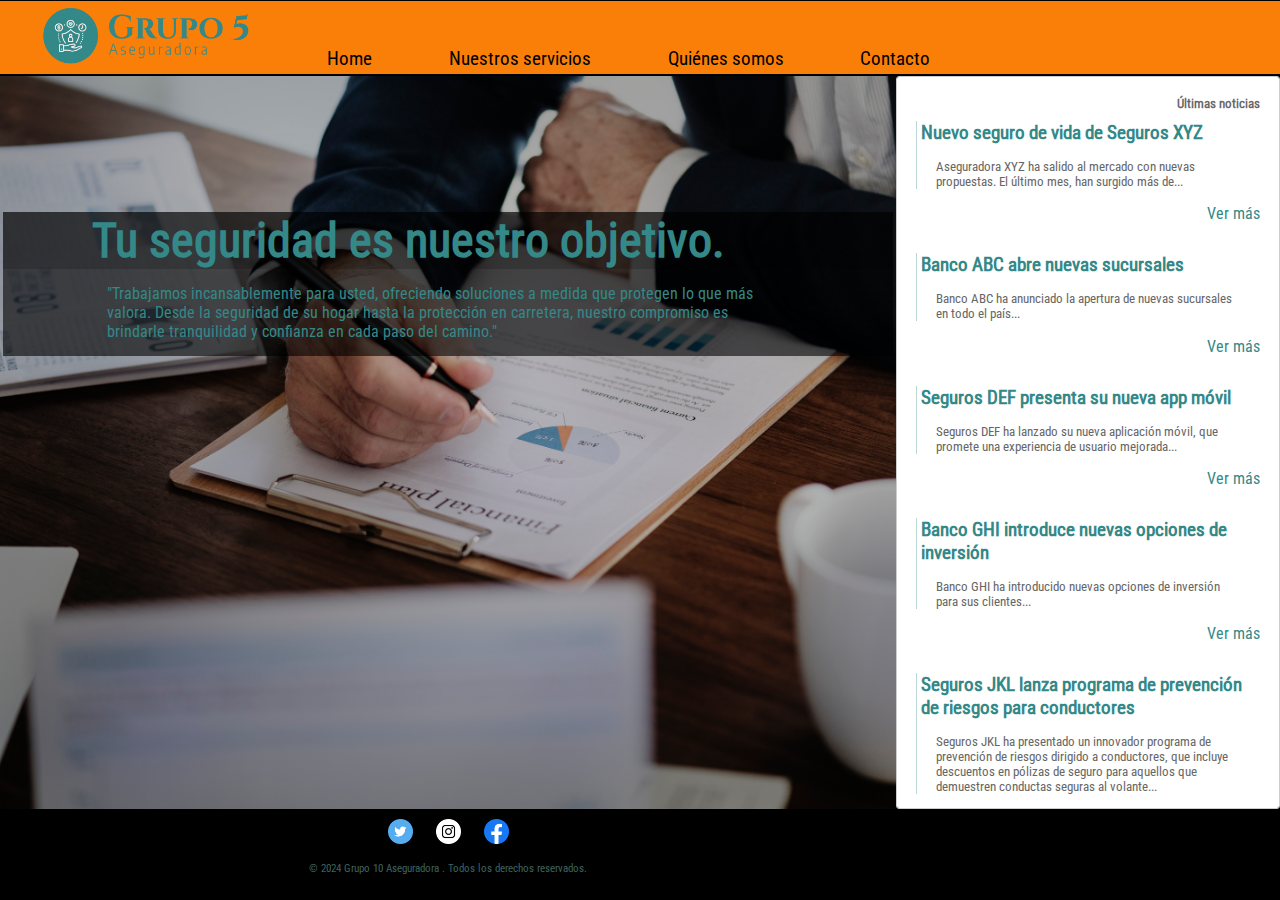
<file: index.html>
<!DOCTYPE html>
<html lang="en">

<head>
    <meta charset="UTF-8">
    <meta name="viewport" content="width=device-width, initial-scale=1.0">
    <meta name="author"
        content="Irene Martínez Iglesias - Adrián Carmona Caballero - Lucas Danilo Ubieta - Alberto Santos Galdiano">
    <link rel="stylesheet" href="style.css">
    <title>Grupo 5 | Seguros</title>
</head>

<body>
    <div id="contenedor">

        <nav>
            <ul>
                <li><a href="index.html"><img src="img/logotipoconnombre.png" alt=""></a></li>
                <li><a href="index.html">Home</a></li>
                <li><a href="servicios.html">Nuestros servicios</a></li>
                <li><a href="quienesSomos.html">Quiénes somos</a></li>
                <li><a href="formulario.html">Contacto</a></li>
            </ul>
        </nav>

        <section id="home">
            <h1>Tu seguridad es nuestro objetivo.</h1>
            <div>
                <p>"Trabajamos incansablemente para usted, ofreciendo soluciones a medida que protegen lo que más
                    valora. Desde la seguridad de su hogar hasta la protección en carretera, nuestro compromiso es
                    brindarle tranquilidad y confianza en cada paso del camino."</p>
            </div>
        </section>

        <aside>
            <h2>Últimas noticias</h2>
            <section class="noticia">
                <div class="titulo-noticia">
                    <h3>Nuevo seguro de vida de Seguros XYZ</h3>
                </div>
                <div class="contenido">
                    <p>Aseguradora XYZ ha salido al mercado con nuevas propuestas. El último mes, han surgido más de...
                    </p>
                    <a href="#">Ver más</a>
                </div>
            </section>
            <section class="noticia">
                <div class="titulo-noticia">
                    <h3>Banco ABC abre nuevas sucursales</h3>
                </div>
                <div class="contenido">
                    <p>Banco ABC ha anunciado la apertura de nuevas sucursales en todo el país...</p>
                    <a href="#">Ver más</a>
                </div>
            </section>
            <section class="noticia">
                <div class="titulo-noticia">
                    <h3>Seguros DEF presenta su nueva app móvil</h3>
                </div>
                <div class="contenido">
                    <p>Seguros DEF ha lanzado su nueva aplicación móvil, que promete una experiencia de usuario
                        mejorada...</p>
                    <a href="#">Ver más</a>
                </div>
            </section>
            <section class="noticia">
                <div class="titulo-noticia">
                    <h3>Banco GHI introduce nuevas opciones de inversión</h3>
                </div>
                <div class="contenido">
                    <p>Banco GHI ha introducido nuevas opciones de inversión para sus clientes...</p>
                    <a href="#">Ver más</a>
                </div>
            </section>

            <section class="noticia">
                <div class="titulo-noticia">
                    <h3>Seguros JKL lanza programa de prevención de riesgos para conductores</h3>
                </div>
                <div class="contenido">
                    <p>Seguros JKL ha presentado un innovador programa de prevención de riesgos dirigido a conductores,
                        que incluye descuentos en pólizas de seguro para aquellos que demuestren conductas seguras al
                        volante...</p>
                    <a href="#">Ver más</a>
                </div>
            </section>

            <section class="noticia">
                <div class="titulo-noticia">
                    <h3>Banco MNO anuncia alianza con plataforma de pagos digitales</h3>
                </div>
                <div class="contenido">
                    <p>Banco MNO ha hecho pública su asociación con una destacada plataforma de pagos digitales, con el
                        objetivo de ofrecer a sus clientes una mayor comodidad y seguridad en sus transacciones
                        financieras...</p>
                    <a href="#">Ver más</a>
                </div>
            </section>

        </aside>




        <footer>
            <div class="footer">
                <div class="social-media">
                    <a href="#"><img src="img/Twitter.png" alt=""></a>
                    <a href="#"><img src="img/Instagram.png" alt=""></a>
                    <a href="#"><img src="img/Facebook.png" alt=""></a>
                </div>
                <div class="about-us">
                    <p>© 2024 Grupo 10 Aseguradora . Todos los derechos reservados.</p>

                </div>
            </div>
        </footer>
    </div>

</body>

</html>
</file>
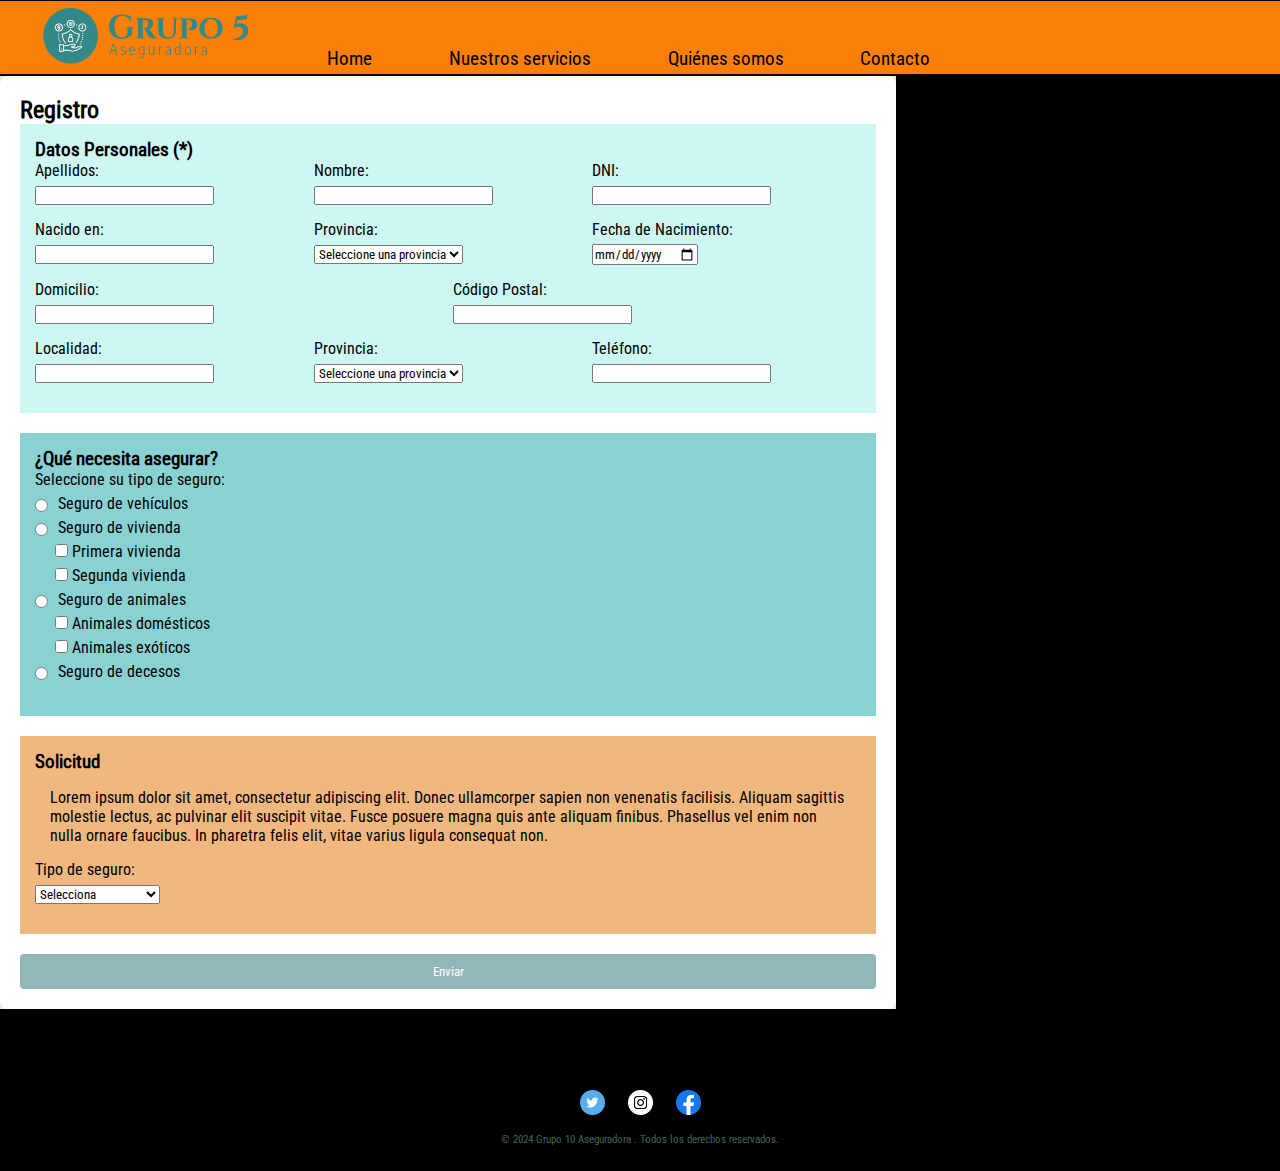
<file: formulario.html>
<!DOCTYPE html>
<html lang="en">

<head>
  <meta charset="UTF-8">
  <meta name="viewport" content="width=device-width, initial-scale=1.0">
  <meta name="author"
    content="Irene Martínez Iglesias - Adrián Carmona Caballero - Lucas Danilo Ubieta - Alberto Santos Galdiano">
  <link rel="stylesheet" href="style.css">
  <title>Grupo 5 | Seguros</title>
</head>

<body>
  <div id="contenedor">
    <nav>
      <ul>
          <li><a href="index.html"><img src="img/logotipoconnombre.png" alt=""></a></li>
          <li><a href="index.html">Home</a></li>
          <li><a href="servicios.html">Nuestros servicios</a></li>
          <li><a href="quienesSomos.html">Quiénes somos</a></li>
          <li><a href="formulario.html">Contacto</a></li>
      </ul>
  </nav>

    <div id="formbody">
      
      <div class="containerr">
        <h2>Registro</h2>
        <form action="#" method="post">

          <!--    SECCIÓN 1 - DATOS PERSONALES -->

          <div class="sectiion" id="datos">
            <h3>Datos Personales (*)</h3>
            <div class="form-group">
              <div class="inline-fields">
                <div class="field">
                  <label for="apellidos">Apellidos:</label>
                  <input type="text" id="apellidos" name="apellidos" required>
                </div>
                <div class="field">
                  <label for="nombre">Nombre:</label>
                  <input type="text" id="nombre" name="nombre" required>
                </div>
                <div class="field">
                  <label for="dni">DNI:</label>
                  <input type="text" id="dni" name="dni" required>
                </div>
              </div>
            </div>
            <div class="form-group">
              <div class="inline-fields">
                <div class="field">
                  <label for="nacido-en">Nacido en:</label>
                  <input type="text" id="nacido-en" name="nacido-en" required>
                </div>
                <div class="field">
                  <label for="provincia">Provincia:</label>
                  <select id="provincia1" name="provincia1" required>
                    <option value="">Seleccione una provincia</option>
                    <option value="A Coruña">A Coruña</option>
                    <option value="Álava">Álava</option>
                    <option value="Albacete">Albacete</option>
                    <option value="Alicante">Alicante</option>
                    <option value="Almería">Almería</option>
                    <option value="Asturias">Asturias</option>
                    <option value="Ávila">Ávila</option>
                    <option value="Badajoz">Badajoz</option>
                    <option value="Barcelona">Barcelona</option>
                    <option value="Burgos">Burgos</option>
                    <option value="Cáceres">Cáceres</option>
                    <option value="Cádiz">Cádiz</option>
                    <option value="Cantabria">Cantabria</option>
                    <option value="Castellón">Castellón</option>
                    <option value="Ceuta">Ceuta</option>
                    <option value="Ciudad Real">Ciudad Real</option>
                    <option value="Córdoba">Córdoba</option>
                    <option value="Cuenca">Cuenca</option>
                    <option value="Girona">Girona</option>
                    <option value="Granada">Granada</option>
                    <option value="Guadalajara">Guadalajara</option>
                    <option value="Guipúzcoa">Guipúzcoa</option>
                    <option value="Huelva">Huelva</option>
                    <option value="Huesca">Huesca</option>
                    <option value="Illes Balears">Illes Balears</option>
                    <option value="Jaén">Jaén</option>
                    <option value="La Rioja">La Rioja</option>
                    <option value="Las Palmas">Las Palmas</option>
                    <option value="León">León</option>
                    <option value="Lleida">Lleida</option>
                    <option value="Lugo">Lugo</option>
                    <option value="Madrid">Madrid</option>
                    <option value="Málaga">Málaga</option>
                    <option value="Melilla">Melilla</option>
                    <option value="Murcia">Murcia</option>
                    <option value="Navarra">Navarra</option>
                    <option value="Ourense">Ourense</option>
                    <option value="Palencia">Palencia</option>
                    <option value="Pontevedra">Pontevedra</option>
                    <option value="Salamanca">Salamanca</option>
                    <option value="Santa Cruz de Tenerife">Santa Cruz de Tenerife</option>
                    <option value="Segovia">Segovia</option>
                    <option value="Sevilla">Sevilla</option>
                    <option value="Soria">Soria</option>
                    <option value="Tarragona">Tarragona</option>
                    <option value="Teruel">Teruel</option>
                    <option value="Toledo">Toledo</option>
                    <option value="Valencia">Valencia</option>
                    <option value="Valladolid">Valladolid</option>
                    <option value="Vizcaya">Vizcaya</option>
                    <option value="Zamora">Zamora</option>
                    <option value="Zaragoza">Zaragoza</option>
                  </select>
                </div>
                <div class="field">
                  <label for="fecha-nacimiento">Fecha de Nacimiento:</label>
                  <input type="date" id="fecha-nacimiento" name="fecha-nacimiento" required>
                </div>
              </div>
            </div>
            <div class="form-group">
              <div class="inline-fields">
                <div class="field">
                  <label for="domicilio">Domicilio:</label>
                  <input type="text" id="domicilio" name="domicilio" required>
                </div>
                <div class="field">
                  <label for="codigo-postal">Código Postal:</label>
                  <input type="text" id="codigo-postal" name="codigo-postal" required>
                </div>
              </div>
            </div>
            <div class="form-group">
              <div class="inline-fields">
                <div class="field">
                  <label for="localidad">Localidad:</label>
                  <input type="text" id="localidad" name="localidad" required>
                </div>
                <div class="field">
                  <label for="provincia2">Provincia:</label>
                  <select id="provincia2" name="provincia2" required>
                    <option value="">Seleccione una provincia</option>
                    <option value="A Coruña">A Coruña</option>
                    <option value="Álava">Álava</option>
                    <option value="Albacete">Albacete</option>
                    <option value="Alicante">Alicante</option>
                    <option value="Almería">Almería</option>
                    <option value="Asturias">Asturias</option>
                    <option value="Ávila">Ávila</option>
                    <option value="Badajoz">Badajoz</option>
                    <option value="Barcelona">Barcelona</option>
                    <option value="Burgos">Burgos</option>
                    <option value="Cáceres">Cáceres</option>
                    <option value="Cádiz">Cádiz</option>
                    <option value="Cantabria">Cantabria</option>
                    <option value="Castellón">Castellón</option>
                    <option value="Ceuta">Ceuta</option>
                    <option value="Ciudad Real">Ciudad Real</option>
                    <option value="Córdoba">Córdoba</option>
                    <option value="Cuenca">Cuenca</option>
                    <option value="Girona">Girona</option>
                    <option value="Granada">Granada</option>
                    <option value="Guadalajara">Guadalajara</option>
                    <option value="Guipúzcoa">Guipúzcoa</option>
                    <option value="Huelva">Huelva</option>
                    <option value="Huesca">Huesca</option>
                    <option value="Illes Balears">Illes Balears</option>
                    <option value="Jaén">Jaén</option>
                    <option value="La Rioja">La Rioja</option>
                    <option value="Las Palmas">Las Palmas</option>
                    <option value="León">León</option>
                    <option value="Lleida">Lleida</option>
                    <option value="Lugo">Lugo</option>
                    <option value="Madrid">Madrid</option>
                    <option value="Málaga">Málaga</option>
                    <option value="Melilla">Melilla</option>
                    <option value="Murcia">Murcia</option>
                    <option value="Navarra">Navarra</option>
                    <option value="Ourense">Ourense</option>
                    <option value="Palencia">Palencia</option>
                    <option value="Pontevedra">Pontevedra</option>
                    <option value="Salamanca">Salamanca</option>
                    <option value="Santa Cruz de Tenerife">Santa Cruz de Tenerife</option>
                    <option value="Segovia">Segovia</option>
                    <option value="Sevilla">Sevilla</option>
                    <option value="Soria">Soria</option>
                    <option value="Tarragona">Tarragona</option>
                    <option value="Teruel">Teruel</option>
                    <option value="Toledo">Toledo</option>
                    <option value="Valencia">Valencia</option>
                    <option value="Valladolid">Valladolid</option>
                    <option value="Vizcaya">Vizcaya</option>
                    <option value="Zamora">Zamora</option>
                    <option value="Zaragoza">Zaragoza</option>
                  </select>
                </div>
                <div class="field">
                  <label for="telefono">Teléfono:</label>
                  <input type="tel" id="telefono" name="telefono" required>
                </div>
              </div>
            </div>
          </div>

          <!--    SECCIÓN 2 - SELECCIÓN DE SEGURO -->

          <div class="sectiion" id="seguro">
            <h3>¿Qué necesita asegurar?</h3>
            <div class="form-group">
              <label for="opcion-directo">Seleccione su tipo de seguro:</label>
              <div class="radio-options">
                <input type="radio" value="Vehículos">
                <label for="vehículos" class="radio-label">Seguro de vehículos</label>
              </div>
              <div class="radio-options">
                <input type="radio" name="opcion" value="Vivienda">
                <label for="vivienda" class="radio-label">Seguro de vivienda</label>
              </div>
              <div class="sub-options">
                <label for="primeravivienda">
                  <input type="checkbox" name="primeravivienda" value="primeravivienda">
                  Primera vivienda
                </label>
                <label for="segundavivienda">
                  <input type="checkbox" name="segundavivienda" value="segundavivienda">
                  Segunda vivienda
                </label>
              </div>
              <div class="radio-options">
                <input type="radio" name="opcion" value="animales">
                <label for="animales" class="radio-label">Seguro de animales</label>
              </div>
              <div class="sub-options">
                <label for="domésticos">
                  <input type="checkbox" name="domésticos" value="domésticos">
                  Animales domésticos
                </label>
                <label for="exóticos">
                  <input type="checkbox" name="exóticos" value="exóticos">
                  Animales exóticos
                </label>
              </div>
              <div class="radio-options">
                <input type="radio" name="opcion" value="decesos">
                <label for="decesos" class="radio-label">Seguro de decesos</label>
              </div>
            </div>
          </div>


          <!--    SECCIÓN 3 - SOLICITUD -->

          <div class="sectiion" id="solicitud">
            <h3>Solicitud</h3>
            <p>Lorem ipsum dolor sit amet, consectetur adipiscing elit. Donec ullamcorper sapien non venenatis
              facilisis. Aliquam sagittis molestie lectus, ac pulvinar elit suscipit vitae. Fusce posuere magna quis
              ante aliquam finibus. Phasellus vel enim non nulla ornare faucibus. In pharetra felis elit, vitae varius
              ligula consequat non.</p>
            <div class="form-group">
              <label>Tipo de seguro:</label>
              <select>
                <option>Selecciona</option>
                <option>Seguro de vehículos</option>
                <option>Seguro de vivienda</option>
                <option>Seguro de animales</option>
                <option>Seguro de animales</option>
              </select>
            </div>
          </div>
          <button type="submit">Enviar</button>
        </form>
      </div>
    </div>
  </div>

  <footer>
    <div class="footer form">
      <div class="social-media">
        <a href="#"><img src="img/Twitter.png" alt=""></a>
        <a href="#"><img src="img/Instagram.png" alt=""></a>
        <a href="#"><img src="img/Facebook.png" alt=""></a>
      </div>
      <div class="about-us">
        <p>© 2024 Grupo 10 Aseguradora . Todos los derechos reservados.</p>

      </div>
    </div>
  </footer>
</body>

</html>

</html>
</file>
<file: style.css>
@font-face{
    font-family: "Roboto";
    src: url(/Font/RobotoCondensed-VariableFont_wght.ttf);
    font-weight: normal;
}

*{
    margin: 0;
    padding: 0;
    box-sizing: border-box; 
    font-family: Roboto;
}


/*
Naranja: #F24405
Naranja Claro: #FA7F08
Celeste Oscuro:#348888
Celeste Medio: #22BABB
Celeste Claro: #9EF8EE

*/
body{
    background-color: black;
    height: 100vh;
}

#contenedor {
    height: 100vh;
    max-width: 100vw;
    
    display: grid;
    grid-template-columns: 70% 30%;
    grid-template-rows: auto auto auto;
    background-color: black;
}

nav {
    width: 100%;
    grid-column: 1 / span 2;    
    background-color: #FA7F08; 
    margin-bottom: 2px;
    margin-top: 1px;
}

    nav a{
        text-decoration: none;
        list-style: none;
        color: black;
    }

    nav img{
        padding-left: 1%;
        height: 60px;
    }

    nav ul {
        width: 100%;
        font-weight: 500;
        font-size: 1.2rem;
    }

        nav ul, nav {
            display: flex;
            align-items: end; 
            list-style: none; 
        }

        nav ul li {
            background-color: #FA7F08;
            padding: 0.3% 3%;
        }

        nav ul li a:hover{
            font-weight:bolder;
            
        }


#home {
    display: flex;
    flex-direction: column;
    align-items: center; 
    list-style: none; 
    background-image: url(img/rawpixel-com-lifeofpix-rawpixelcom1624-306500.jpg);
    background-size: cover; 
    padding: 3px;
}

    #home img{
        height: 100%;
    }

    #home h1,  #home div{
        color: #348888;
        background-color: rgba(0, 0, 0, 0.6);
        padding: 0 10%;
        float: right;

    }
    #home h1{
        color: #348888;
        background-color: rgba(0, 0, 0, 0.671);
        font-size: 3rem;
        margin-top: 15%;
        width: 100%;
    }
    #home div{

        font-size: 1rem;

    }

aside {
    overflow-y: auto;
    width: 100%;
    padding: 5% 5%;
    border: 1px solid #ccc;
    border-radius: 3px;
    background-color: white;
}

aside h2 {
    margin: 0 0 10px 0;
    color: #0200009a;
    font-size: 0.8rem;
    text-align:right; 

}

.noticia {
    margin-bottom: 15px;
    border-left: 1px solid #34888857;
    padding-left: 4px;
}

.titulo-noticia h3 {
    color: #348888;
    font-size: 1.2rem;
}

.contenido{
    margin-bottom: 19%;
}
    .contenido p {
        color: #666;
        font-size: 0.8rem;
    }

    .contenido a {
        float: right;
        font-size: 1rem;
        margin-top: 0.6px;
        color: #348888;
        text-decoration: none;
    }


    .footer {
            display: block;
        width: 100%;
        background-color: #000000;
        padding: 10px;
        text-align: center;
        color: #9ef8ee67;
        font-size: 0.7rem;
        
    }
        .footer .social-media a {
            margin: 0 10px;
            text-decoration: none;
        }


    .social-media a img{
        width: 25px;
    }


    /*AÑADIMOS COMPORTAMIENTO SI EL ANCHO CAE POE DEBAJO DE 768*/
    @media screen and (max-width: 768px) {
        #contenedor {
            grid-template-columns: 100%;
            grid-template-rows: auto;
        }
    
        nav ul, nav {
            flex-direction: column;
        }
    
        nav ul li {
            width: 100%;
            text-align: center;
        }
    }


    
/*        QUIENES SOMOS  *******************************************/


/*Para cambiar el color de los titulos, pruebas diseño*/
.titulo1{
    color:#F24405;
    font-size: 2em;
    text-align: center;
    font-weight: bolder;
}
.titulo2{
    color:#348888;
    font-size: 2em;
    font-weight: bolder;
    text-align: justify;
}
/*Contenedor Quienes Somos*/
.containerQuienes{
    /* Auto a los lados */
    margin: 10px auto;
    /* De la caja contenedora que ocupe el 90% */
    width:90%;
    justify-content: space-between;
}

/*Aplicamos estilos a la parte principal*/
.mainQuienes{
    background-color: #FA7F08;
    padding: 20px;
    box-shadow: 0px 5px 10px rgba(0, 0, 0, 0.831);
    border-radius: 20px;
}
.mainQuienes section{
    /* Cada seccion ocupe su 100% espacio */
    width: 100%;
}
section.quienes_text{
    color:#348888;
    font-weight: bolder;
    padding:0.5em;
}
/* Justificamos texto de los parrafos */
section.quienes_text p{
    text-align: justify;
}
section.quienes_img{
    display: none;
    align-items: center;
}
section.quienes_img img{
    /* El tamaño imagen */
    height: 500px;
    width:100%;
    border-radius: 20px;
}
/* La caja del equipo de trabajo */
section.equipo{
    justify-content: space-between;
    padding: 0.2em;
}
.persona{
    position: relative;
    width: 250px;
    height: 300px;
    /* separamos las imagenes */
    margin: 30px;
}
.persona .face{
    position: absolute;
    width: 100%;
    height: 100%;
    /* visibilidad cara posterior */
    backface-visibility: hidden;
    border-radius: 20px;
    overflow: hidden;
    transition: 0.5s;
    cursor: pointer;
}

.persona .front{
    transform: perspective(600px) rotateY(0deg);
    box-shadow: 0px 5px 10px black;
}
.persona .front img{
    position: absolute;
    width: 100%;
    height: 100%;
    /* Redimensionar contenido para ajustarse al contenedor */
    object-fit: cover;
}
.persona .front h3{
    position: absolute;
    bottom: 0px;
    width: 100%;
    height: 30px;
    line-height: 30px;
    color: brown;
    background: #34888886;
    text-align: center;
    margin: 0px;
}
.persona .back{
    transform: perspective(600px) rotateY(180deg);
    background: #9EF8EE;
    padding: 5px;
    color: #348888;
    display: flex;
    flex-direction: column;
    justify-content: space-between;
    text-align: center;
    align-items: center;
    box-shadow: 0px 5px 10px black;
}
.persona .back h3{
    /* font-size: 10px; */
    margin-top: 20px;
    letter-spacing: 2px;
}
.persona .back p{
    letter-spacing: 1px;
    margin-bottom: 50px;
}
.persona:hover .front{
    transform: perspective(600px) rotateY(180deg);
}
.persona:hover .back{
    transform: perspective(600px) rotateY(360deg);
}

/*Ajustes para hacer que la web sea Responsive*/
/* Elijimos los elementos afectados */
@media  screen and (min-width:576px) {
    section.quienes_img{
        display: flex;
    }
}
@media  screen and (min-width:992px) {
    section.equipo{
        display: flex;
    }
    .mainQuienes{
        display: flex;
    }
}




    /*      SERVICIOS *********************************************/ 
.titulo{
    box-sizing: border-box;
    background-color: black;
    font-size: large;
    color: #22BABB;
    text-align: center;
    opacity: 65%;
    height: 100px;
    width: 100%;
    margin: 40px auto;
}
.titulo h1, p{
    margin: 15px;
}


.titulo h1{
    color: #348888;
    background-color: rgba(0, 0, 0, 0.6);
    padding: 0 10%;
}

.container{
    display: flex;
    box-sizing: border-box;
    justify-content: space-between;
    align-items: center;
    width: 1350px;
    height: 500px;
    margin: auto;
}
article.container_article{
    max-width: 400px;
    background-color: #FA7F08;
    border-radius: 25px;
    margin: 1rem;
    box-shadow: 0 0 20px black;
}
.container_img{
    position: relative;
    width: 19.8rem;
}
img{
    max-width: 100%;
}
.imagen_fija1{
    position: absolute;
    max-height: 250px;
    height: 250px;
    width: 100%;
    border-radius: 25px 25px 0 0;
    cursor: pointer;
    inset: 0;
}
.gif1{
    position: absolute;
    max-height: 250px;
    height: 250px;
    width: 100%;
    border-radius: 25px 25px 0 0;
    cursor: pointer;
    inset: 0; 
    opacity: 0;
}
.imagen_fija1:hover{
    opacity: 0;
}
.gif1:hover{
   opacity: 1;
}
.imagen_fija2{
    position: absolute;
    max-height: 250px;
    height: 250px;
    width: 100%;
    border-radius: 25px 25px 0 0;
    cursor: pointer;
    inset: 0;
}
.gif2{
    position: absolute;
    max-height: 250px;
    height: 250px;
    width: 100%;
    border-radius: 25px 25px 0 0;
    cursor: pointer;
    inset: 0; 
    opacity: 0;
}
.imagen_fija2:hover{
    opacity: 0;
}
.gif2:hover{
   opacity: 1;
}
.imagen_fija3{
    position: absolute;
    max-height: 250px;
    height: 250px;
    width: 100%;
    border-radius: 25px 25px 0 0;
    cursor: pointer;
    inset: 0;
}
.gif3{
    position: absolute;
    max-height: 250px;
    height: 250px;
    width: 100%;
    border-radius: 25px 25px 0 0;
    cursor: pointer;
    inset: 0;
    opacity: 0;
}
.imagen_fija3:hover{
    opacity: 0;
}
.gif3:hover{
   opacity: 1;
}
.imagen_fija4{
    position: absolute;
    max-height: 250px;
    height: 250px;
    width: 100%;
    border-radius: 25px 25px 0 0;
    cursor: pointer;
    inset: 0;
}
.gif4{
    position: absolute;
    max-height: 250px;
    height: 250px;
    width: 100%;
    border-radius: 25px 25px 0 0;
    cursor: pointer;
    inset: 0;
    opacity: 0;
}
.imagen_fija4:hover{
    opacity: 0;
}
.gif4:hover{
   opacity: 1;
}
.container_footer{
    margin: 275px 10px 10px 10px;
    padding: 0 1rem;
}
.container_categoría{
    margin-top: 1rem;
}
.container_categoría span{
    background-color: #348888;
    color: white;
    padding: 1px;
    border-radius: 5px;
}
.container_texto{
    font-weight: bold;
}
.boton{
    padding: 10px 20px;
    background-color: #22BABB;
    color: white;
    border: none;
    border-radius: 5px;
    width: 175px;
    cursor: pointer;
}
.boton:hover{
    background-color: #348888;  
}
.boton a{
    text-decoration: none;
    color: white;
}




    /*      FORMULARIO *********************************************/ 



    #formbody {
        font-family: Arial, sans-serif;
        margin: 0;
        padding: 0;
        display: flex;
        justify-content: center;
        align-items: center;
        height: 100%;
        background-color: #f1f1f1;
        width: 100%;
      }
      
      .containerr {
        min-height: 100%;
        display: flex;
        flex-direction: column;
        background-color: #fff;
        padding: 20px;
        border-radius: 8px;
        box-shadow: 0 0 10px rgba(0, 0, 0, 0.1);
        
      }
      
    
      
      .sectiion {
        padding: 15px;
        margin-bottom: 20px;
        /*border-radius: 8px;*/
      }
      
      #datos {
          background-color: #cdf7f2; 
      }
      
      #seguro {
        background-color: #8ad1d2; 
      }
      
      #solicitud {
          background-color: #f0b77f;
      }
      
      
      
      
      
      .radio-options {
        display: flex;
        align-items: center;
      }
      
      .sub-options {
        padding-left: 20px; 
      }
      
      .sub-radio-options {
        margin-top: 5px; 
      }
      
      .radio-options input[type="radio"] {
        margin-right: 10px;
      }
      
      .form-group {
        margin-bottom: 15px;
      }
      
      label {
        display: block;
        margin-bottom: 5px;
      }
      
      .radio-container {
        display: flex;
        align-items: center;
      }
      
      .radio-container input[type="radio"] {
        margin-right: 10px;
      }
      
      button {
        width: 100%;
        padding: 10px;
        background-color: #91b8b8;
        border: none;
        border-radius: 4px;
        color: #fff;
        cursor: pointer;
      }
      
      button:hover {
        background-color: #348888;
      }
      
      .inline-fields {
        display: flex;
        flex-wrap: wrap;
      }
      
      .inline-fields .field {
        flex: 1;
        margin-right: 10px;
      }
      
      .inline-fields .field:last-child {
        margin-right: 0;
      }
      
      .form{
        margin-top: 180px;
      }
</file>
